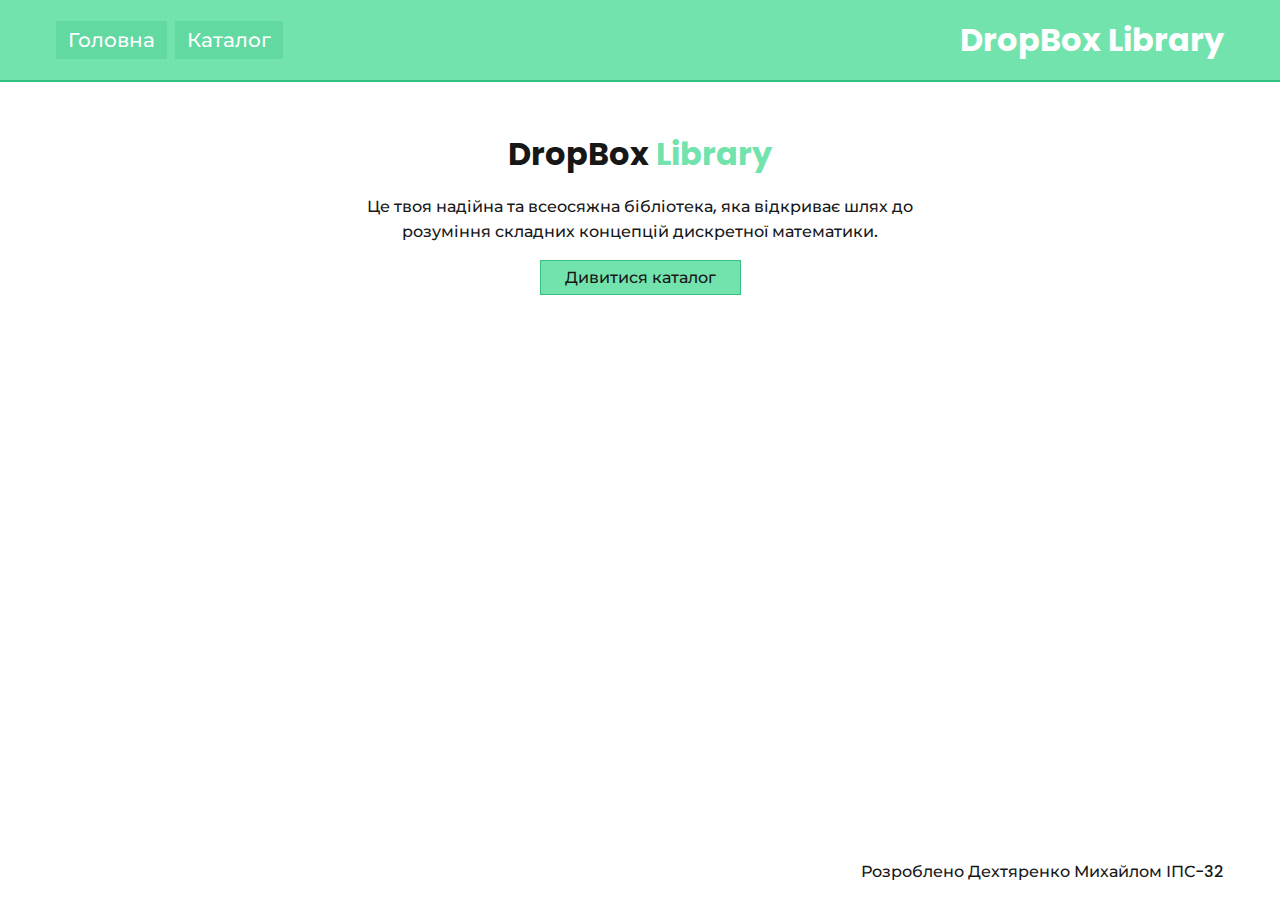
<file: index.html>
<!DOCTYPE html>
<html lang="en">
   <head>
      <meta charset="UTF-8" />
      <meta name="viewport" content="width=device-width, initial-scale=1.0" />
      <link rel="stylesheet" href="base.css" />
      <link rel="stylesheet" href="styles.css" />
      <link rel="stylesheet" href="index.css" />
      <title>DropBox Library</title>
   </head>
   <body>
      <header class="header">
         <nav class="container">
            <ul>
               <li><a href="/">Головна</a></li>
               <li><a href="/catalog.html">Каталог</a></li>
            </ul>
            <a href="/" class="logo"><h1>DropBox Library</h1></a>
         </nav>
      </header>
      <main class="main">
         <section class="section1 container">
            <h2 class="textX2">DropBox <span class="green-text">Library</span></h2>
            <p>
               Це твоя надійна та всеосяжна бібліотека, яка відкриває шлях до
               розуміння складних концепцій дискретної математики.
            </p>
            <a class="btn-main" href="/catalog.html">Дивитися каталог</a>
         </section>
      </main>
      <footer class="footer">
         <div class="container">Розроблено Дехтяренко Михайлом ІПС-32</div>
      </footer>
   </body>
</html>


<!-- Вона надає
               зручні інструменти та інтерактивні засоби для поглибленого
               вивчення та захоплюючого занурення в світ дискретного мислення. -->
</file>
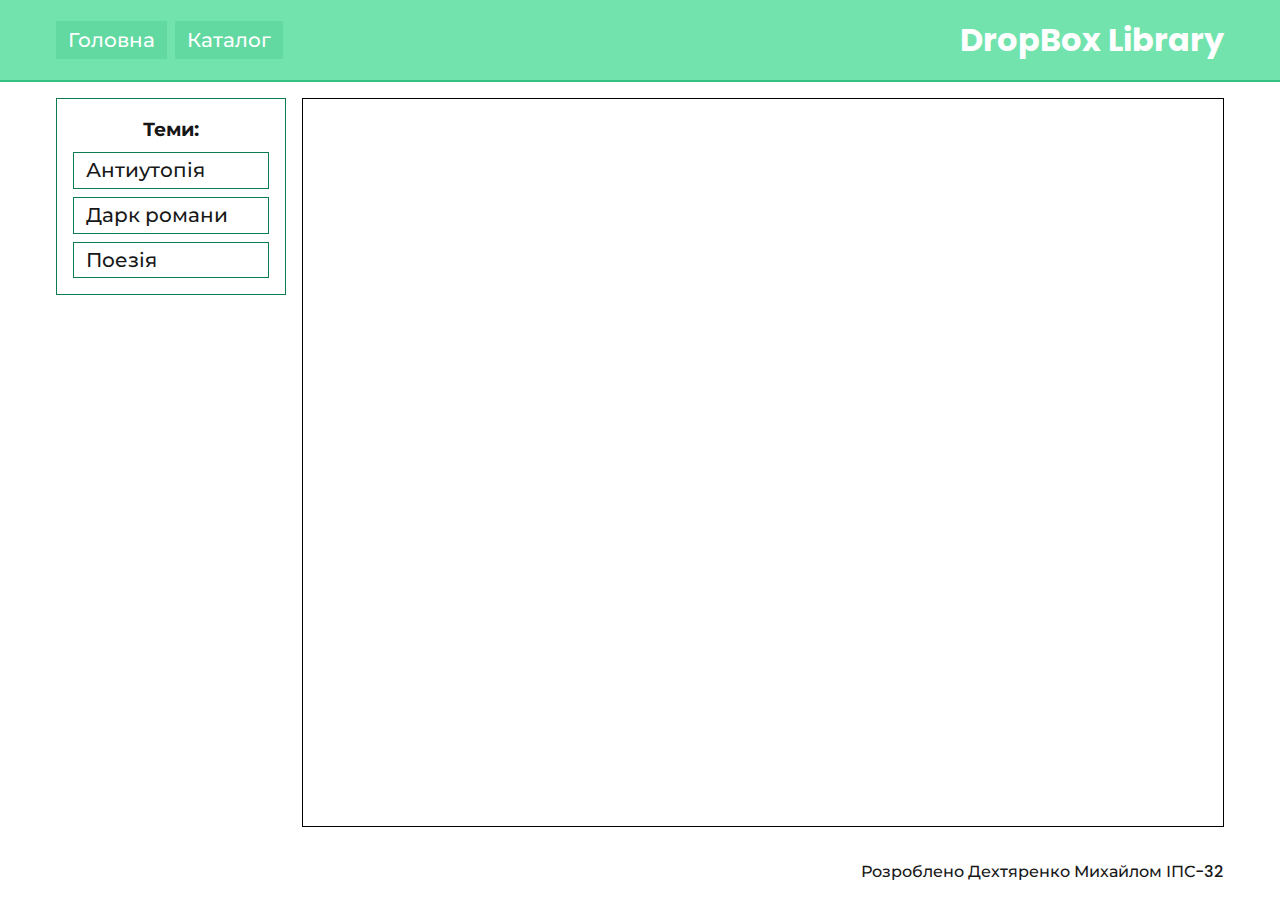
<file: catalog.html>
<!DOCTYPE html>
<html lang="en">
   <head>
      <meta charset="UTF-8" />
      <meta name="viewport" content="width=device-width, initial-scale=1.0" />
      <link rel="stylesheet" href="base.css" />
      <link rel="stylesheet" href="styles.css" />
      <link rel="stylesheet" href="catalog.css" />
      <title>DropBox Library</title>
   </head>
   <body>
      <header class="header">
         <nav class="container">
            <ul>
               <li><a href="/">Головна</a></li>
               <li><a href="/catalog.html">Каталог</a></li>
            </ul>
            <a href="/" class="logo"><h1>DropBox Library</h1></a>
         </nav>
      </header>
      <main class="main">
         <div class="catalog container">
            <aside class="catalog-options">
               <h3>Теми:</h3>
               <ul>
                  <li><a href="">Антиутопія</a></li>
                  <li><a href="">Дарк романи</a></li>
                  <li><a href="">Поезія</a></li>
               </ul>
            </aside>
            <div class="catalog-list"></div>
         </div>
      </main>
      <footer class="footer">
         <div class="container">Розроблено Дехтяренко Михайлом ІПС-32</div>
      </footer>
   </body>
</html>

<!-- Вона надає
               зручні інструменти та інтерактивні засоби для поглибленого
               вивчення та захоплюючого занурення в світ дискретного мислення. -->
</file>
<file: base.css>
@import url("https://fonts.googleapis.com/css2?family=Poppins:ital,wght@0,100;0,200;0,300;0,400;0,500;0,600;0,700;0,800;0,900;1,100;1,200;1,300;1,400;1,500;1,600;1,700;1,800;1,900&display=swap");
@import url('https://fonts.googleapis.com/css2?family=Montserrat:ital,wght@0,100..900;1,100..900&family=Poppins:ital,wght@0,100;0,200;0,300;0,400;0,500;0,600;0,700;0,800;0,900;1,100;1,200;1,300;1,400;1,500;1,600;1,700;1,800;1,900&display=swap');
html {
   box-sizing: border-box;
   height: 100%;
   position: fixed;
   width: 100%;
   overflow-y: auto;
}

*,
*::before,
*::after {
   box-sizing: inherit;
   padding: 0;
   margin: 0;
}

body {
   height: 100%;

   font-family: "Poppins", "Montserrat", sans-serif;
   font-weight: 500;
   font-style: normal;
   color: var(--black);
}

a {
   color: inherit;
   text-decoration: none;
}

ul {
   list-style: none;
}

button {
   all: unset;
}

:root {
   font-size: 16px;
   --main-green: #72e3ad;
   --highlighted-green: #61d9a1;
   --dark-green: #36c182;
   --darken-green: #0a7c4f;

   --black: #171717;
   --blacker: #000;
   --white: #fff;
   --gray: #727a75;
}
</file>
<file: styles.css>
/* Layout */
body {
   display: flex;
   flex-direction: column;
}

/* Header */
header {
   background: var(--main-green);
   color: var(--white);
   border-bottom: 2px solid var(--dark-green);
}

header nav {
   display: flex;
   justify-content: space-between;
   align-items: center;
   gap: 0.5rem;
}

header ul {
   display: flex;
   gap: 0.5rem;
}
header ul li {
   padding: 0.25rem 0.75rem;
   transition: all 0.15s ease;
   font-size: 1.25rem;
   background: var(--highlighted-green);
   cursor: pointer;
}

header ul li:hover {
   background: var(--dark-green);
   border-radius: 12px;
}

@media (max-width: 768px) {
   header nav {
      flex-wrap: wrap;
   }
   header .logo {
      order: 1;
      width: 100%;
      display: block;
      text-align: center;
   }

   header ul {
      order: 2;
      width: 100%;
      justify-content: center;
      gap: 1rem;
   }

   header ul li {
      padding: 0.25rem 1.75rem;
   }
}

/* Main */
main {
   flex-grow: 1;
}

/* Footer */

footer {
   text-align: end;
}

/* Main classes */
.container {
   max-width: 1200px;
   margin: 0 auto;
   padding: 1rem;
}

.btn-main {
   transition: all 0.15s ease;
   padding: 0.25rem 1.5rem;
   border: 1px solid var(--dark-green);
   background: var(--main-green);
   cursor: pointer;
}

.btn-main:hover {
   border-radius: 12px;
   border-color: var(--daren-green);
}

/* Utility classes */
.green-text {
   color: var(--main-green);
}

.textX2 {
   font-size: 2rem;
}
</file>
<file: index.css>
.section1 {
   margin-top: 2rem;
   display: flex;
   flex-direction: column;
   align-items: center;
   gap: 1rem;
}

.section1 p {
   max-width: 60ch;
   text-align: center
}
</file>
<file: catalog.css>
.catalog {
   display: grid;
   grid-template-columns: 1fr 4fr;
   gap: 1rem;
   align-items: start;
   height: 100%;
}


/* Catalog options */
.catalog-options{
   border: 1px solid var(--darken-green);
   padding: 1rem;
}

.catalog-options h3{
   text-align: center;
}

.catalog-options ul{
   margin-top: 0.5rem;
   display: flex;
   flex-direction: column;
   gap: 0.5rem;
}

.catalog-options ul li{
   padding: 0.15rem 0.75rem;
   transition: all 0.15s ease;
   font-size: 1.25rem;
   cursor: pointer;
   border: 1px solid var(--darken-green);
}

.catalog-options ul li:hover {
   border-radius: 12px;
}











/* Catalog list */

.catalog-list {
   height: 100%;
   border: 1px solid #000;
}
</file>
